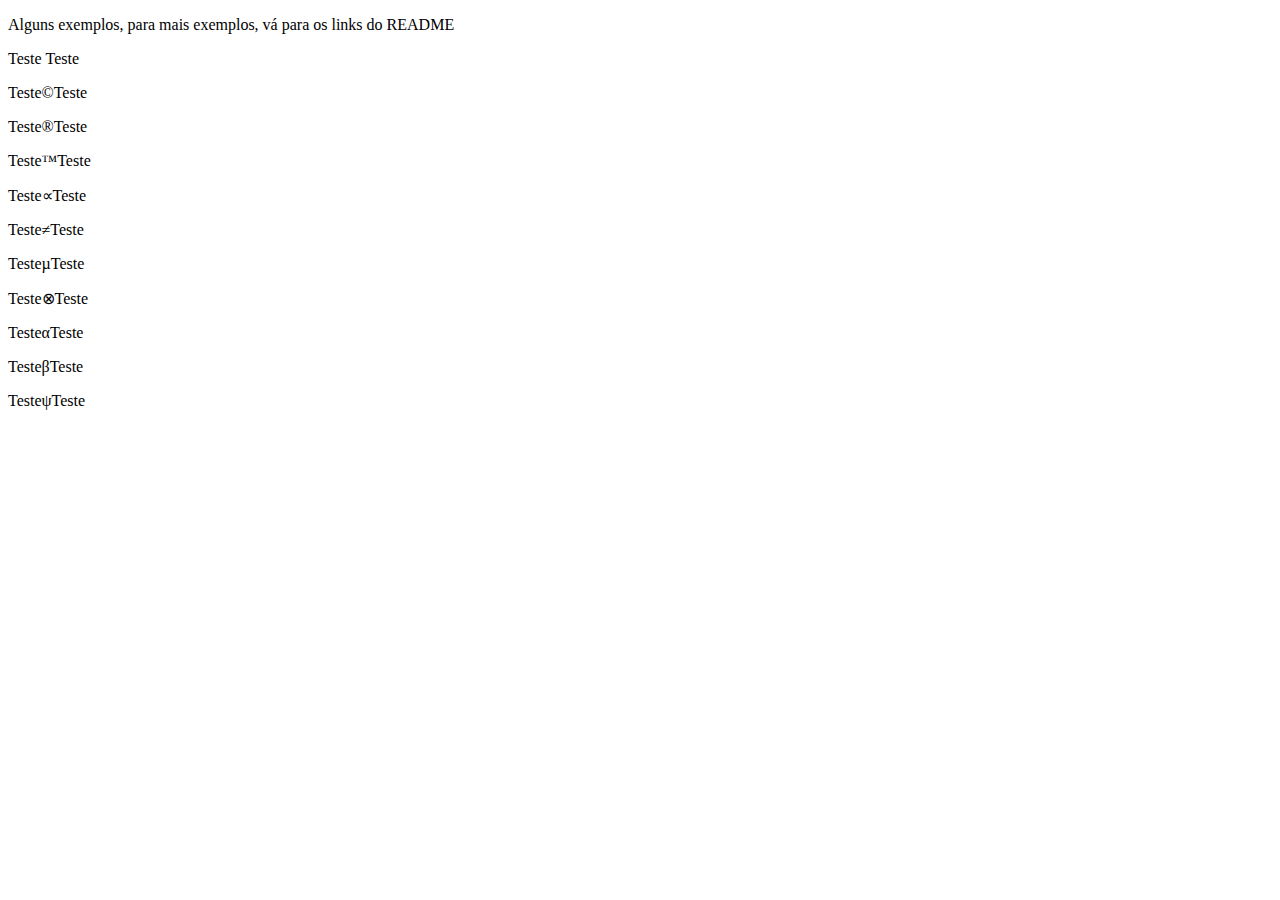
<file: 16Day/index.html>
<!DOCTYPE html>
<html lang="en">
<head>
    <meta charset="UTF-8">
    <meta name="viewport" content="width=device-width, initial-scale=1.0">
    <title>Simbolos HTML</title>
</head>
<body>
    <p>Alguns exemplos, para mais exemplos, vá para os links do README</p>
    <p>Teste&nbsp;Teste</p> <!--Espaco em branco-->
    <p>Teste&copy;Teste</p>
    <p>Teste&reg;Teste</p>
    <p>Teste&trade;Teste</p>
    <p>Teste&prop;Teste</p>
    <p>Teste&ne;Teste</p>
    <p>Teste&micro;Teste</p>
    <p>Teste&otimes;Teste</p>
    <p>Teste&alpha;Teste</p>
    <p>Teste&beta;Teste</p>
    <p>Teste&psi;Teste</p>
</body>
</html>
</file>
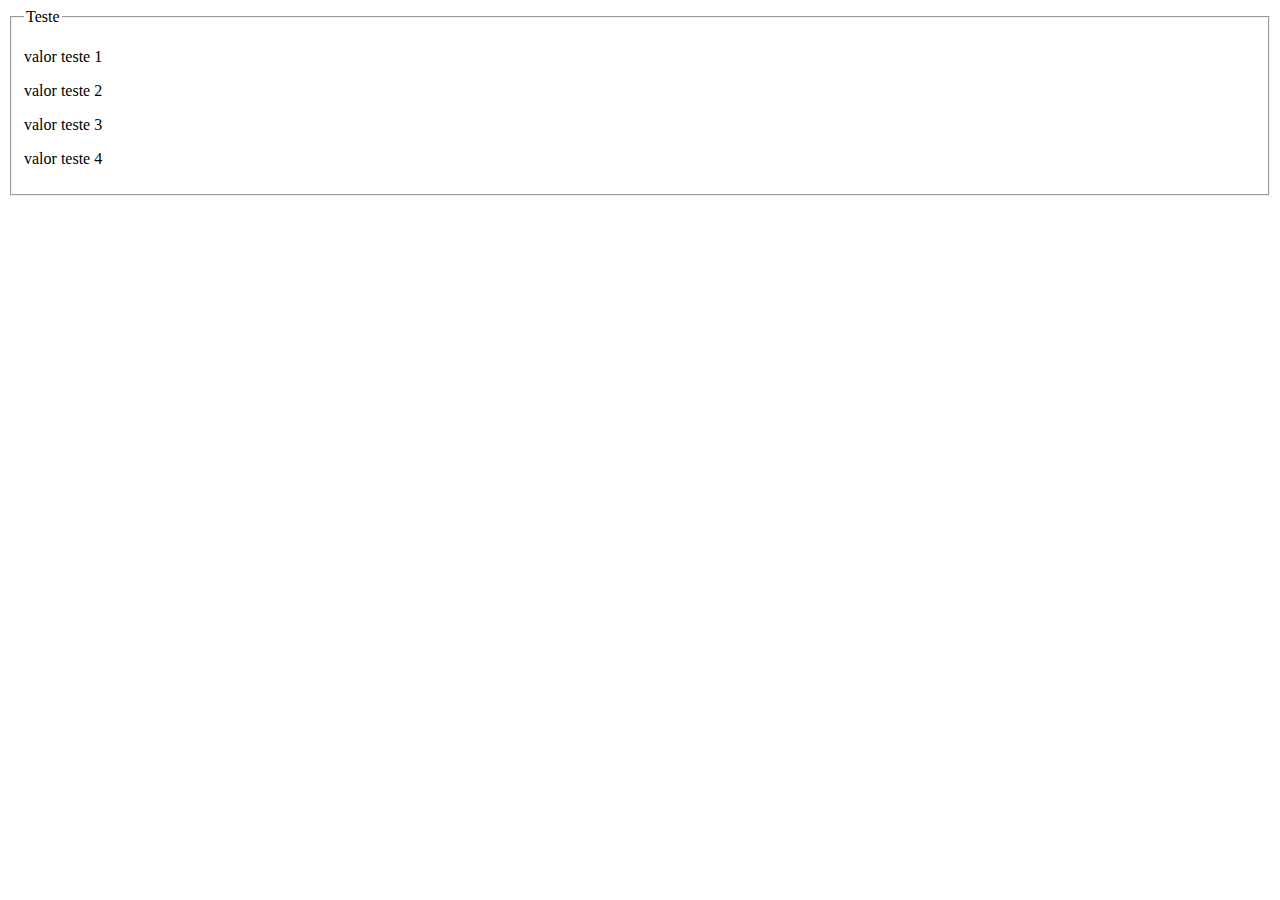
<file: 27Day/index.html>
<!DOCTYPE html>
<html lang="en">
<head>
    <meta charset="UTF-8">
    <meta http-equiv="X-UA-Compatible" content="IE=edge">
    <meta name="viewport" content="width=device-width, initial-scale=1.0">
    <title>Document</title>
</head>
<body>
    <fieldset>
        <legend>Teste</legend>
        <p>valor teste 1</p>
        <p>valor teste 2</p>
        <p>valor teste 3</p>
        <p>valor teste 4</p>
    </fieldset>
</body>
</html>
</file>
